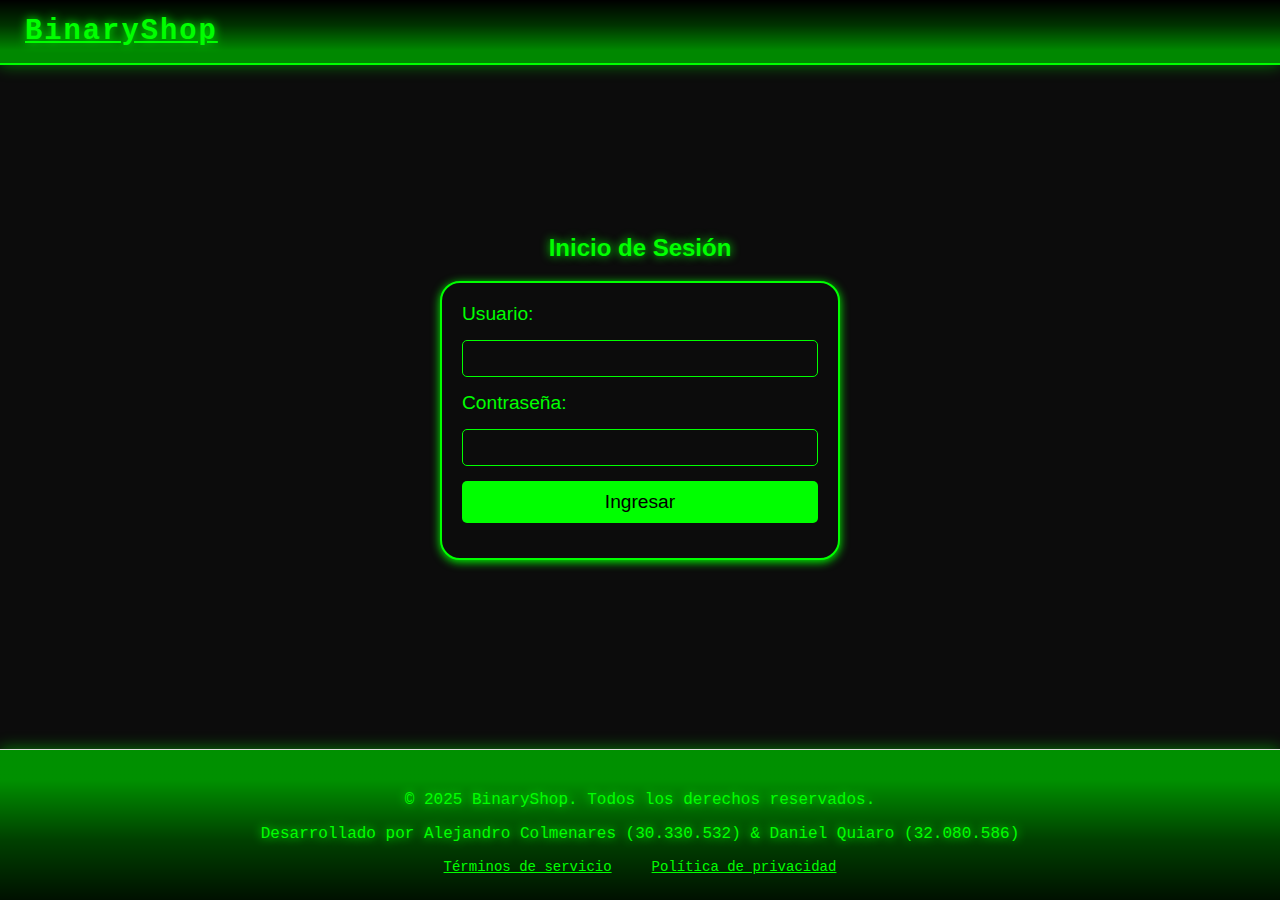
<file: index.html>
<!DOCTYPE html>
<html lang="es-VE">
<head>
    <meta charset="UTF-8">
    <meta name="viewport" content="width=device-width, initial-scale=1.0">
    <title>BinaryShop - Tu tienda en línea</title>
    <link rel="stylesheet" href="styles.css">
</head>
<body class="thefather">

    <!-- Encabezado -->
    <header>
        <div class="contenedor">
            <div class="logo">
                <h1><a href="index.html">BinaryShop</a></h1>
            </div>
            <nav>
                <ul class="menu esconder">
                    <li><a href="index.html">Inicio</a></li>
                    <li><a href="#">Categorías</a></li>
                    <li><a href="#">Ofertas</a></li>
                    <li><a href="#">Ayuda</a></li>
                </ul>
            </nav>
            <div class="esconder carrito" id="carrito-button">
                <a href="carrito.html">Carrito (<span id="cantidad-carrito">0</span>)</a>
            </div>
        </div>
    </header>

    <main id="login-section" class="thefather">
        <!-- Login/Registration Section -->
        <section>
            <h2>Inicio de Sesión</h2>
            <form id="login-form">
                <label class="username-label input" for="username">Usuario:</label>
                <input class="form-username input" type="text" id="username" required>
                <label class="password-label input" for="password">Contraseña:</label>
                <input type="password" class="form-password" id="password" required>
                <button class="matrix-btn input" type="submit">Ingresar</button>
            </form>
        </section>
    </main>

    <main class="esconder">
        <section id="admin-section" class="esconder">
            <div class="admin-container">
                <div class="admin-section">
                    <h2>Gestión de Usuarios</h2>
                    <div class="contenedor-usuarios" id="lista-usuarios">
                        <!-- Usuario 1 -->
                        <div class="usuario-card" id="usuario-1">
                            <img src="img/user1.jpg" alt="Juan Pérez">
                            <div class="usuario-info">
                                <h3>Juan Pérez</h3>
                                <p>Usuario: seller456</p>
                                <p>Tipo: comprador</p>
                            </div>
                            <button class="matrix-btn" onclick="eliminarUsuarioSimple('usuario-1')">Eliminar Usuario</button>
                        </div>
                        
                        <!-- Usuario 2 -->
                        <div class="usuario-card" id="usuario-2">
                            <img src="img/user2.jpg" alt="Daniel Cabello">
                            <div class="usuario-info">
                                <h3>Daniel Cabello</h3>
                                <p>Usuario: dancabello</p>
                                <p>Tipo: vendedor</p>
                            </div>
                            <button class="matrix-btn" onclick="eliminarUsuarioSimple('usuario-2')">Eliminar Usuario</button>
                        </div>
                        
                        <!-- Usuario 3 -->
                        <div class="usuario-card" id="usuario-3">
                            <img src="img/user1.jpg" alt="María Gómez">
                            <div class="usuario-info">
                                <h3>María Gómez</h3>
                                <p>Usuario: maria_gomez</p>
                                <p>Tipo: comprador</p>
                            </div>
                            <button class="matrix-btn" onclick="eliminarUsuarioSimple('usuario-3')">Eliminar Usuario</button>
                        </div>
                        
                        <!-- Usuario 4 -->
                        <div class="usuario-card" id="usuario-4">
                            <img src="img/user2.jpg" alt="Carlos Rodríguez">
                            <div class="usuario-info">
                                <h3>Carlos Rodríguez</h3>
                                <p>Usuario: carlos_rodriguez</p>
                                <p>Tipo: vendedor</p>
                            </div>
                            <button class="matrix-btn" onclick="eliminarUsuarioSimple('usuario-4')">Eliminar Usuario</button>
                        </div>
                    </div>
                </div>
                
                <div class="admin-section">
                    <h2>Gestión de Productos</h2>
                    <div class="contenedor-productos" id="lista-productos-admin">
                        <div class="producto" id="admin-producto-1">
                            <img src="img/prod1.jpg" alt="Fuente de Alimentación 500w">
                            <h3>Fuente de Alimentación 500w</h3>
                            <p class="precio">$100</p>
                            <button class="matrix-btn" onclick="eliminarProductoSimple('admin-producto-1')">Eliminar Producto</button>
                        </div>
                        <div class="producto" id="admin-producto-2">
                            <img src="img/prod2.jpg" alt="Samsung Galaxy S21 5G">
                            <h3>Samsung Galaxy S21 5G</h3>
                            <p class="precio">$150</p>
                            <button class="matrix-btn" onclick="eliminarProductoSimple('admin-producto-2')">Eliminar Producto</button>
                        </div>
                        <div class="producto" id="admin-producto-3">
                            <img src="img/prod3.jpg" alt="AirPods Pro">
                            <h3>Apple AirPods Pro 2</h3>
                            <p class="precio">$200</p>
                            <button class="matrix-btn" onclick="eliminarProductoSimple('admin-producto-3')">Eliminar Producto</button>
                        </div>
                    </div>
                </div>
            </div>
        </section>

        <section id="vendedor-section" class="esconder">
            <div class="mis-productos">
                <h2>Mis productos publicados</h2>
                <div class="contenedor-productos" id="lista-productos-vendedor">
                    <!-- Producto Vendedor 1 -->
                    <div class="producto" id="vendedor-producto-1">
                        <img src="img/rgb.jpg" alt="Teclado Mecánico RGB">
                        <h3>Teclado Mecánico RGB</h3>
                        <p class="precio">$120</p>
                        <p class="descripcion">Teclado mecánico con retroiluminación RGB y switches Cherry MX Blue.</p>
                        <button class="btn-eliminar matrix-btn" onclick="eliminarProductoSimple('vendedor-producto-1')">Eliminar</button>
                    </div>
                    
                    <!-- Producto Vendedor 2 -->
                    <div class="producto" id="vendedor-producto-2">
                        <img src="img/tv32.jpg" alt="Monitor Curvo 32''">
                        <h3>Monitor Curvo 32 Sony</h3>
                        <p class="precio">$450</p>
                        <p class="descripcion">Monitor curvo de 32 pulgadas con resolución 4K y tiempo de respuesta de 1ms.</p>
                        <button class="btn-eliminar matrix-btn" onclick="eliminarProductoSimple('vendedor-producto-2')">Eliminar</button>
                    </div>
                </div>
            </div>
            <div class="formulario-producto">
                <h2>Añadir nuevo producto</h2>
                <form id="form-producto">
                    <div class="campo">
                        <label for="nombre-producto">Nombre del producto:</label>
                        <input type="text" id="nombre-producto" required>
                    </div>
                    <div class="campo">
                        <label for="descripcion-producto">Descripción:</label>
                        <textarea id="descripcion-producto" rows="3"></textarea>
                    </div>
                    <div class="campo">
                        <label for="precio-producto">Precio ($):</label>
                        <input type="number" id="precio-producto" min="0" step="0.01" required>
                    </div>
                    <div class="campo">
                        <label for="imagen-producto">Imagen del producto:</label>
                        <input type="file" id="imagen-producto" accept="image/*">
                        <div id="preview-imagen" class="preview"></div>
                    </div>
                    <button type="submit" class="btn-publicar matrix-btn">Publicar producto</button>
                </form>
            </div>
        </section>
        <section id="comprador-section" class="esconder">
            <section id="productos">
                <h2>Productos Destacados</h2>
                <div class="contenedor-productos productos-cliente">
                    <!-- Producto 1 -->
                    <div class="producto">
                        <img src="img/prod1.jpg" alt="Fuente de Alimentación 500w">
                        <h3>Fuente de Alimentación 500w</h3>
                        <p class="precio">$100</p>
                        <button class="btn-comprar matrix-btn" onclick="comprarDirectamente(1, 'Fuente 500w', 100, 'img/prod1.jpg')">Compra Directa</button>
                        <button class="btn-carrito matrix-btn" onclick="agregarAlCarrito(1, 'Fuente 500w', 100, 'img/prod1.jpg')">Agregar al Carrito</button>
                    </div>
    
                    <!-- Producto 2 -->
                    <div class="producto">
                        <img src="img/prod2.jpg" alt="Samsung Galaxy S21 5G">
                        <h3>Samsung Galaxy S21 5G</h3>
                        <p class="precio">$150</p>
                        <button class="btn-comprar matrix-btn" onclick="comprarDirectamente(2, 'Samsung Galaxy S21 5G', 150, 'img/prod2.jpg')">Compra Directa</button>
                        <button class="btn-carrito matrix-btn" onclick="agregarAlCarrito(2, 'Samsung Galaxy S21 5G', 150, 'img/prod2.jpg')">Agregar al Carrito</button>
                    </div>
    
                    <!-- Producto 3 -->
                    <div class="producto">
                        <img src="img/prod3.jpg" alt="AirPods Pro hasta 2 veces más cancelación activa de ruido ">
                        <h3>Apple AirPods Pro 2</h3>
                        <p class="precio">$200</p>
                        <button class="btn-comprar matrix-btn" onclick="comprarDirectamente(3, 'AirPods Pro 2', 200, 'img/prod3.jpg')">Compra Directa</button>
                        <button class="btn-carrito matrix-btn" onclick="agregarAlCarrito(3, 'AirPods Pro 2', 200, 'img/prod3.jpg')">Agregar al Carrito</button>
                    </div>
    
                    <!-- Producto 4 -->
                    <div class="producto">
                        <img src="img/intel7.jpg" alt="Intel Core i7-13700, procesador para equipos de sobremesa">
                        <h3>Intel Core i7-14700F</h3>
                        <p class="precio">$250</p>
                        <button class="btn-comprar matrix-btn" onclick="comprarDirectamente(4, 'Intel Core i7-14700F', 250, 'img/intel7.jpg')">Compra Directa</button>
                        <button class="btn-carrito matrix-btn" onclick="agregarAlCarrito(4, 'Intel Core i7-14700F', 250, 'img/intel7.jpg')">Agregar al Carrito</button>
                    </div>
    
                    <!-- Producto 5 -->
                    <div class="producto">
                        <img src="img/headset.jpg" alt="Auriculares Audio Technica">
                        <h3>Auriculares Audio Technica</h3>
                        <p class="precio">$300</p>
                        <button class="btn-comprar matrix-btn" onclick="comprarDirectamente(5, 'Auriculares Audio Technica', 300, 'img/headset.jpg')">Compra Directa</button>
                        <button class="btn-carrito matrix-btn" onclick="agregarAlCarrito(5, 'Auriculares Audio Technica', 300, 'img/headset.jpg')">Agregar al Carrito</button>
                    </div>
    
                    <!-- Producto 6 -->
                    <div class="producto">
                        <img src="img/play.jpg" alt="PS5 Versión Digital Usado">
                        <h3>PS5 Versión Digital</h3>
                        <p class="precio">$350</p>
                        <button class="btn-comprar matrix-btn" onclick="comprarDirectamente(6, 'PS5 Digital', 350, 'img/play.jpg')">Compra Directa</button>
                        <button class="btn-carrito matrix-btn" onclick="agregarAlCarrito(6, 'PS5 Digital', 350, 'img/play.jpg')">Agregar al Carrito</button>
                    </div>
    
                    <!-- Producto 7 -->
                    <div class="producto">
                        <img src="img/rgb.jpg" alt="Teclado Mecánico RGB">
                        <h3>Teclado Mecánico RGB</h3>
                        <p class="precio">$120</p>
                        <button class="btn-comprar matrix-btn" onclick="comprarDirectamente(7, 'Teclado Mecánico RGB', 120, 'img/rgb.jpg')">Compra Directa</button>
                        <button class="btn-carrito matrix-btn" onclick="agregarAlCarrito(7, 'Teclado Mecánico RGB', 120, 'img/rgb.jpg')">Agregar al Carrito</button>
                    </div>
    
                    <!-- Producto 8 -->
                    <div class="producto">
                        <img src="img/tv32.jpg" alt="Monitor Curvo 32''">
                        <h3>Monitor Curvo 32 Sony</h3>
                        <p class="precio">$450</p>
                        <button class="btn-comprar matrix-btn" onclick="comprarDirectamente(8, 'Monitor Curvo 32 Sony', 450, 'img/tv32.jpg')">Compra Directa</button>
                        <button class="btn-carrito matrix-btn" onclick="agregarAlCarrito(8, 'Monitor Curvo 32 Sony', 450, 'img/tv32.jpg')">Agregar al Carrito</button>
                    </div>
    
                    <!-- Producto 9 -->
                    <div class="producto">
                        <img src="img/xbox.jpg" alt="Xbox Series X">
                        <h3>Xbox Series X/S + Juegos</h3>
                        <p class="precio">$550</p>
                        <button class="btn-comprar matrix-btn" onclick="comprarDirectamente(9, 'Xbox Series X', 550, 'img/xbox.jpg')">Compra Directa</button>
                        <button class="btn-carrito matrix-btn" onclick="agregarAlCarrito(9, 'Xbox Series X', 550, 'img/xbox.jpg')">Agregar al Carrito</button>
                    </div>
                </div>
            </section>
        </section>
    </main>

    <footer>
        <p>&copy; 2025 BinaryShop. Todos los derechos reservados.</p>
        <p>Desarrollado por Alejandro Colmenares (30.330.532) & Daniel Quiaro (32.080.586)</p>
        <div class="enlaces-footer">
            <a href="#">Términos de servicio</a>
            <a href="#">Política de privacidad</a>
        </div>
    </footer>

    <script src="script.js"></script>

    <script>

    // Verificar si estamos en login.html
const esPaginaLogin = window.location.pathname.includes('login.html');

if (esPaginaLogin) {
    // Mostrar header siempre en login
    document.querySelector('header')?.classList.remove('esconder');
    // Ocultar secciones irrelevantes
    [adminSection, vendedorSection, compradorSection].forEach(section => {
        if (section) section.classList.add('esconder');
    });
}

    // Usuario + Contraseña
    const usuarios = {
        'seller456': 'Intro123',
        'dancabello': 'J5*asdRD.s',
        'root': 'dochouse'
    };

    // Elementos DOM
    const loginForm = document.getElementById('login-form');
    const loginSection = document.getElementById('login-section');
    const adminSection = document.getElementById('admin-section');
    const vendedorSection = document.getElementById('vendedor-section');
    const compradorSection = document.getElementById('comprador-section');
    const carritoButton = document.getElementById('carrito-button');
    
    // Formulario de producto
    const formProducto = document.getElementById('form-producto');
    const imageInput = document.getElementById('imagen-producto');
    const imagePreview = document.getElementById('preview-imagen');
    const listaProductosVendedor = document.getElementById('lista-productos-vendedor');
    
    // Contador para productos nuevos
    let contadorProductos = 3;

    // Al cargar la página
    document.addEventListener('DOMContentLoaded', () => {
        // Mostrar vista previa de imágenes
        if (imageInput) {
            imageInput.addEventListener('change', function() {
                const file = this.files[0];
                if (file) {
                    const reader = new FileReader();
                    reader.addEventListener('load', function() {
                        imagePreview.innerHTML = `<img src="${this.result}" alt="Vista previa">`;
                    });
                    reader.readAsDataURL(file);
                }
            });
        }
    });

    // Login form submit event
    loginForm.addEventListener('submit', function(event) {
        event.preventDefault();
        const username = document.getElementById('username').value;
        const password = document.getElementById('password').value;
        
        if (usuarios[username] && usuarios[username] === password) {
            // Ocultar la sección de login (porfa funciona)
            loginSection.style.display = 'none';
            
            const header = document.querySelector('header');
            if (header) header.classList.remove('esconder');

            document.querySelector('main.esconder')?.classList.remove('esconder');
            
            if (adminSection) adminSection.classList.add('esconder');
            if (vendedorSection) vendedorSection.classList.add('esconder');
            if (compradorSection) compradorSection.classList.add('esconder');
            
            if (username === 'root' && adminSection) {
                adminSection.classList.remove('esconder');
            } else if (username === 'dancabello' && vendedorSection) {
                vendedorSection.classList.remove('esconder');
            } else if (username === 'seller456' && compradorSection) {
                compradorSection.classList.remove('esconder');
                if (carritoButton) carritoButton.classList.remove('esconder');
            }
            
            alert('Inicio de sesión exitoso. ¡Bienvenido, ' + username + '!');
        } else {
            var crearCuenta = confirm('Usuario o contraseña inválidos. ¿Desea crear una cuenta?');
            if (crearCuenta) {
                alert('¡Cuenta creada exitosamente!');
                loginSection.style.display = 'none';
                const header = document.querySelector('header');
                if (header) header.classList.remove('esconder');
                if (carritoButton) carritoButton.classList.remove('esconder');
                document.querySelector('main.esconder')?.classList.remove('esconder');
                if (adminSection) adminSection.classList.add('esconder');
                if (vendedorSection) vendedorSection.classList.add('esconder');
                if (compradorSection) compradorSection.classList.remove('esconder');
            } else {
                alert('¡Hasta luego, vuelva pronto!');
            }
        }
    });
    function eliminarUsuarioSimple(usuarioId) {
        if (confirm('¿Está seguro que desea eliminar este usuario?')) {
            const usuarioElement = document.getElementById(usuarioId);
            if (usuarioElement) {
                usuarioElement.style.opacity = '0';
                setTimeout(() => {
                    usuarioElement.remove();
                    alert('Usuario eliminado correctamente');
                }, 300);
            }
        }
    }

    function eliminarProductoSimple(productoId) {
        if (confirm('¿Está seguro que desea eliminar este producto?')) {
            const productoElement = document.getElementById(productoId);
            if (productoElement) {
                productoElement.style.opacity = '0';
                setTimeout(() => {
                    productoElement.remove();
                    alert('Producto eliminado correctamente');
                }, 300);
            }
        }
    }

    if (formProducto) {
        formProducto.addEventListener('submit', function(event) {
            event.preventDefault();
            
            // Obtener valores del formulario
            const nombre = document.getElementById('nombre-producto').value;
            const descripcion = document.getElementById('descripcion-producto').value;
            const precio = parseFloat(document.getElementById('precio-producto').value);
            
            // Obtener la imagen (como base64) o usar una por defecto
            const imagenPreview = document.querySelector('#preview-imagen img');
            const imagenSrc = imagenPreview ? imagenPreview.src : 'img/producto-default.jpg';
            
            // Incrementar el contador para crear un ID único
            contadorProductos++;
            
            // Crear un nuevo elemento de producto
            const nuevoProductoId = `vendedor-producto-${contadorProductos}`;
            const nuevoProducto = document.createElement('div');
            nuevoProducto.className = 'producto';
            nuevoProducto.id = nuevoProductoId;
            nuevoProducto.innerHTML = `
                <img src="${imagenSrc}" alt="${nombre}">
                <h3>${nombre}</h3>
                <p class="precio">$${precio}</p>
                <p class="descripcion">${descripcion}</p>
                <button class="btn-eliminar matrix-btn" onclick="eliminarProductoSimple('${nuevoProductoId}')">Eliminar</button>
            `;
            
            // Añadir una animación sencilla
            nuevoProducto.style.opacity = '0';
            
            // Agregar el nuevo producto al DOM
            listaProductosVendedor.appendChild(nuevoProducto);
            
            // Mostrar el producto con una transición suave
            setTimeout(() => {
                nuevoProducto.style.opacity = '1';
            }, 10);
            
            // Limpiar el formulario
            formProducto.reset();
            imagePreview.innerHTML = '';
            
            alert('Producto publicado correctamente');
        });
    }
    </script>
</body>
</html>
</file>
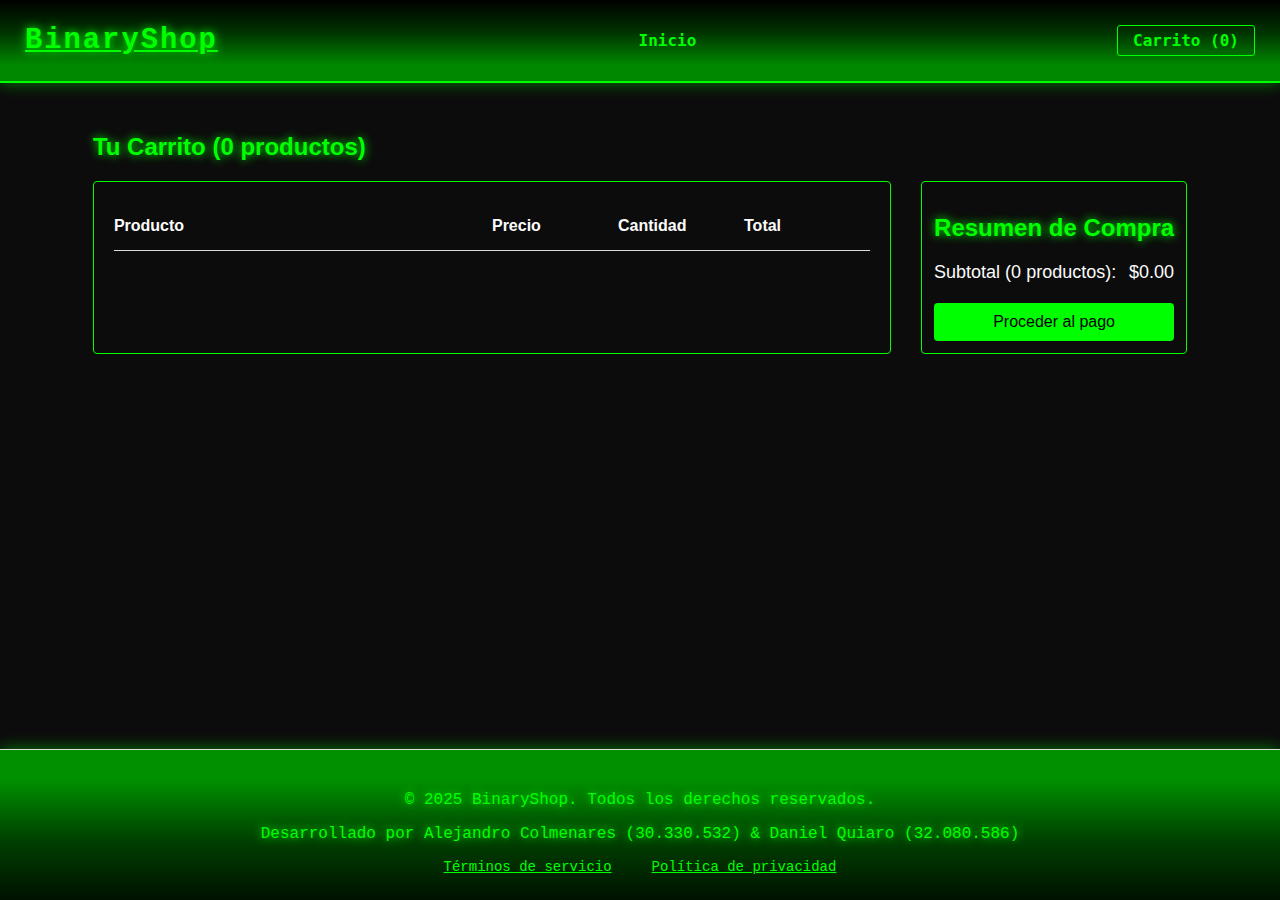
<file: carrito.html>
<!DOCTYPE html>
<html lang="es-VE">
<head>
    <meta charset="UTF-8">
    <meta name="viewport" content="width=device-width, initial-scale=1.0">
    <title>Carrito - BinaryShop</title>
    <link rel="stylesheet" href="styles.css">
</head>
<body>
    <!-- Encabezado -->
    <header>
        <div class="contenedor">
            <div class="logo">
                <h1><a href="index.html">BinaryShop</a></h1>
            </div>
            <nav>
                <ul class="menu">
                    <li><a href="index.html">Inicio</a></li>
                </ul>
            </nav>
            <div class="carrito">
                <a href="carrito.html">Carrito (<span id="cantidad-carrito">0</span>)</a>
            </div>
        </div>
    </header>

    <!-- Contenido del Carrito -->
    <main class="contenedor-carrito">
        <h2>Tu Carrito (<span id="total-items">0</span> productos)</h2>
        <div class="contenido-carrito">
            <div class="lista-productos">
                <div class="encabezado-carrito">
                    <span class="col-producto">Producto</span>
                    <span class="col-precio">Precio</span>
                    <span class="col-cantidad">Cantidad</span>
                    <span class="col-total">Total</span>
                </div>
                <div id="items-carrito"></div>
            </div>

            <div class="resumen-compra">
                <h2>Resumen de Compra</h2>
                <div class="subtotal">
                    <span>Subtotal (<span id="total-items-carrito">0</span> productos):</span>
                    <span class="precio-subtotal">$0.00</span>
                </div>
                <button class="btn-pagar matrix-btn">Proceder al pago</button>
            </div>
        </div>
    </main>

    <!-- Pie de página -->
    <footer>
        <p>&copy; 2025 BinaryShop. Todos los derechos reservados.</p>
        <p>Desarrollado por Alejandro Colmenares (30.330.532) & Daniel Quiaro (32.080.586)</p>
        <div class="enlaces-footer">
            <a href="#">Términos de servicio</a>
            <a href="#">Política de privacidad</a>
        </div>
    </footer>

    <script src="script.js"></script>
    <script src="carrito.js"></script>
</body>
</html>
</file>
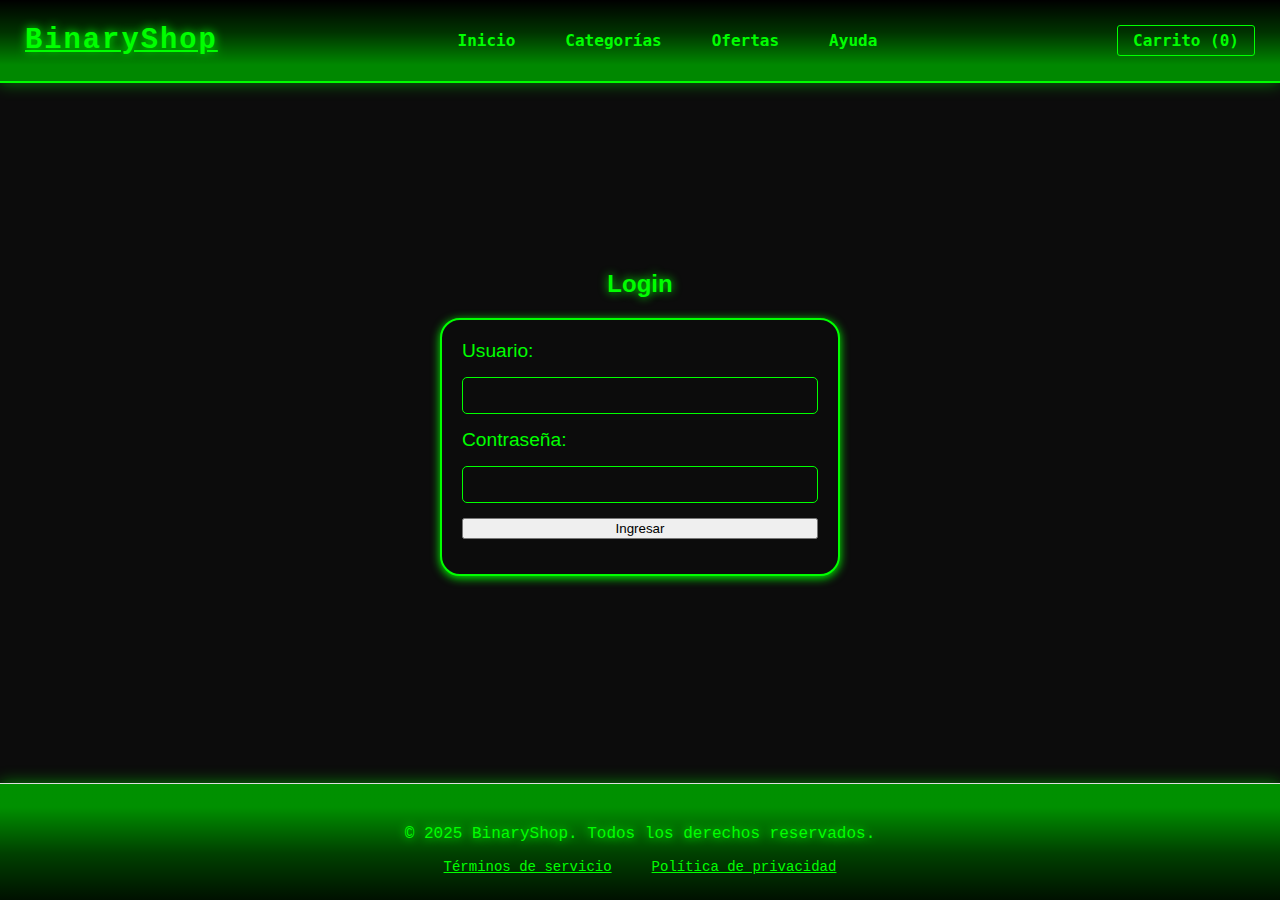
<file: login.html>
<!DOCTYPE html>
<html lang="es-VE">
<head>
    <meta charset="UTF-8">
    <meta name="viewport" content="width=device-width, initial-scale=1.0">
    <title>BinaryShop - Login</title>
    <link rel="stylesheet" href="styles.css">
</head>
<body>
    
    <header>
        <div class="contenedor">
            <div class="logo">
                <h1><a href="index.html">BinaryShop</a></h1>
            </div>
            <nav>
                <ul class="menu">
                    <li><a href="index.html">Inicio</a></li>
                    <li><a href="#">Categorías</a></li>
                    <li><a href="#">Ofertas</a></li>
                    <li><a href="#">Ayuda</a></li>
                </ul>
            </nav>
            <div class="carrito">
                <a href="carrito.html">Carrito (<span id="cantidad-carrito">0</span>)</a>
            </div>
        </div>
    </header>

    <main id="login-section">
        <section>
            <h2>Login</h2>
            <form id="login-form">
                <label for="username">Usuario:</label>
                <input type="text" id="username" required>
                <label for="password">Contraseña:</label>
                <input type="password" id="password" required>
                <button type="submit">Ingresar</button>
            </form>
        </section>
    </main>

    <footer>
        <p>&copy; 2025 BinaryShop. Todos los derechos reservados.</p>
        <div class="enlaces-footer">
            <a href="#">Términos de servicio</a>
            <a href="#">Política de privacidad</a>
        </div>
    </footer>

    <script src="script.js"></script>
</body>
</html>
</file>
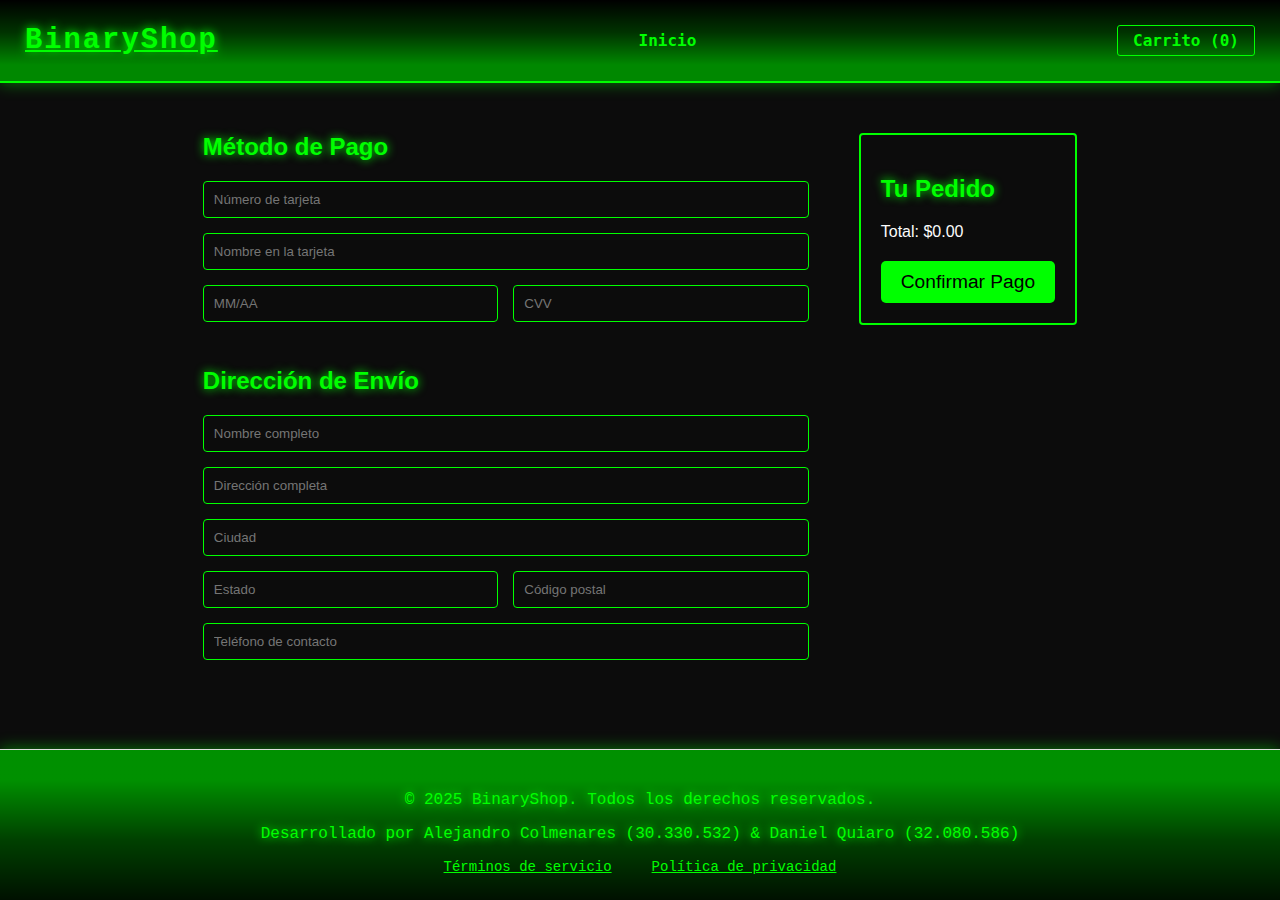
<file: pagar.html>
<!DOCTYPE html>
<html lang="es-VE">
<head>
    <meta charset="UTF-8">
    <meta name="viewport" content="width=device-width, initial-scale=1.0">
    <title>Pago - BinaryShop</title>
    <link rel="stylesheet" href="styles.css">
</head>
<body>
    <header>
        <div class="contenedor">
            <div class="logo">
                <h1><a href="index.html">BinaryShop</a></h1>
            </div>
            <nav>
                <ul class="menu">
                    <li><a href="index.html">Inicio</a></li>
                </ul>
            </nav>
            <div class="carrito">
                <a href="carrito.html">Carrito (<span id="cantidad-carrito">0</span>)</a>
            </div>
        </div>
    </header>

    <!-- Contenido principal de pago -->
    <main class="contenedor-pago">
        <!-- Formulario de pago -->
        <section class="formulario-pago">
            <h2>Método de Pago</h2>
            <div class="tarjeta-credito">
                <form>
                    <input type="text" placeholder="Número de tarjeta" required>
                    <input type="text" placeholder="Nombre en la tarjeta" required>
                    <div class="fila">
                        <input type="text" placeholder="MM/AA" required>
                        <input type="text" placeholder="CVV" required>
                    </div>
                </form>
            </div>

            <h2 style="margin-top: 30px;">Dirección de Envío</h2>
            <form class="formulario-direccion" id="form-pago">
                <input type="text" placeholder="Nombre completo" required>
                <input type="text" placeholder="Dirección completa" required>
                <input type="text" placeholder="Ciudad" required>
                <div class="fila">
                    <input type="text" placeholder="Estado" required>
                    <input type="text" placeholder="Código postal" required>
                </div>
                <input type="tel" placeholder="Teléfono de contacto" required>
            </form>
        </section>

        <!-- Resumen del pedido -->
        <aside class="resumen-pedido">
            <h2>Tu Pedido</h2>
            <div class="detalles-pedido">
                <div class="lista-productos-pago" id="lista-pago"></div>
                <div class="total">
                    <span>Total:</span>
                    <span class="precio-total">$0.00</span>
                </div>
                <button id="btn-pagar" class="confirmar-pago matrix-btn" type="submit">Confirmar Pago</button>
            </div>
        </aside>
    </main>

    <!-- Mismo footer que index.html -->
    <footer>
        <p>&copy; 2025 BinaryShop. Todos los derechos reservados.</p>
        <p>Desarrollado por Alejandro Colmenares (30.330.532) & Daniel Quiaro (32.080.586)</p>
        <div class="enlaces-footer">
            <a href="#">Términos de servicio</a>
            <a href="#">Política de privacidad</a>
        </div>
    </footer>

    <!-- Scripts necesarios -->
    <script src="script.js"></script>
    <script src="pagar.js"></script>
</body>
</html>
</file>
<file: styles.css>
/* Estilos globales */
*, *::before, *::after {
    box-sizing: border-box;
}
body {
    font-family: Arial, sans-serif;
    margin: 0;
    padding: 0;
    background-color: #0C0C0C;
    color: #FCFCFC;
    text-align: center;
}

main {
    padding: 20px;
}

h2 {
    color: #00ff00;
    text-shadow: 0 0 10px #00ff00;
}

.matrix-btn {
    background-color: #00ff00;
    color: #000;
    border: none;
    padding: 10px 20px;
    border-radius: 5px;
    cursor: pointer;
    font-size: 1.2rem;
    width: 100%;
}

.matrix-btn:hover {
    background-color: #00cc00;
}

/* Encabezado */
header {
    background: #f8f8f8;
    padding: 15px;
    display: flex;
    justify-content: space-between;
    align-items: center;
    border-bottom: 1px solid #ccc;
}

/* Estilos Matrix - Header */
header {
    background: #000;
    border-bottom: 2px solid #00ff00;
    box-shadow: 0 0 15px #00ff0077;
    position: relative;
    overflow: hidden;
}

/* ===== HEADER MATRIX ===== */
header {
    background: #000000 !important;
    border-bottom: 2px solid #00ff00;
    padding: 15px 25px;
    position: relative;
    overflow: hidden;
}

/* ===== EFECTO MATRIX SIMPLIFICADO ===== */
header, footer {
    position: relative;
    overflow: hidden;
}

header::before, footer::before {
    content: "";
    position: absolute;
    width: 100%;
    height: 200%;
    background: linear-gradient(transparent 50%, #00ff0033 70%, #00ff0088 90%);
    animation: matrixFlow 4s linear infinite;
    pointer-events: none;
}

header::before {
    top: -100%;
    left: 0;
}

footer::before {
    bottom: -100%;
    left: 0;
    transform: rotate(180deg);
}

@keyframes matrixFlow {
    0% { transform: translateY(-100%); }
    100% { transform: translateY(100%); }
}

header > *, footer > * {
    position: relative;
    z-index: 2;
}

footer {
    background: #001100 !important;
    border-top: 2px solid #00ff00;
    color: #00ff00 !important;
    margin-top: auto;
    padding: 25px;
    box-shadow: 0 -5px 20px #00ff0033;
}

.enlaces-footer {
    margin-top: 15px;
    text-align: center;
}

.enlaces-footer a {
    color: #00ff00 !important;
    margin: 0 10px;
    text-decoration: none;
    font-family: 'Courier New', monospace;
}

.logo h1 a {
    color: #00ff00 !important;
    font-family: 'Courier New', monospace;
    text-shadow: 0 0 10px #00ff00;
    font-size: 1.8rem;
    letter-spacing: 2px;
}

.menu a {
    color: #00ff00 !important;
    font-family: 'Consolas', monospace;
    position: relative;
    padding: 5px 10px;
    transition: 0.3s;
}

.menu a:hover {
    background: #00ff0022;
    text-shadow: 0 0 15px #00ff00;
    transform: translateY(-2px);
}

.menu a::before {
    content: ">";
    position: absolute;
    left: -15px;
    opacity: 0;
    transition: 0.3s;
}

.menu a:hover::before {
    opacity: 1;
    left: -10px;
}

.carrito a {
    color: #00ff00 !important;
    border: 1px solid #00ff00;
    padding: 5px 15px;
    border-radius: 3px;
    font-family: 'Consolas', monospace;
}

/* Estilos Matrix - Footer */
footer {
    background: #000;
    border-top: 2px solid #00ff00;
    box-shadow: 0 0 15px #00ff0077;
    padding: 25px;
    margin-top: 50px;
}

footer p {
    color: #00ff00 !important;
    font-family: 'Courier New', monospace;
    text-align: center;
    text-shadow: 0 0 10px #00ff00;
}

.contenedor {
    display: flex;
    justify-content: space-between;
    width: 100%;
    align-items: center;
}

.logo h1 {
    margin: 0;
    font-size: 24px;
}

.menu {
    list-style: none;
    display: flex;
    padding: 0;
}

.menu li {
    margin: 0 15px;
}

.menu a, .carrito a {
    text-decoration: none;
    font-weight: bold;
}

/* Login */
.esconder {
    display: none;
}

/* Sección de Productos */
.contenedor-productos {
    display: grid;
    grid-template-columns: repeat(auto-fit, minmax(200px, 1fr));
    gap: 20px;
    padding: 20px;
    padding-top: 0px;
    max-width: 1200px;
    margin: 0 auto;
}

.producto {
    border: 2px solid #00ff00;
    padding: 15px;
    text-align: center;

    display: flex;
    flex-direction: column;
    justify-content: space-around;
}

.productos-cliente .producto img {
    width: 100%;
    height: 240px;
}

.producto .matrix-btn {
    color: #000;
}

.producto img {
    width: 100%;
    height: 168px;
}

.producto h3 {
    margin: 10px 0;
    font-size: 18px;
}

.producto .precio {
    font-weight: bold;
}

.btn-comprar, .btn-carrito {
    display: block;
    width: 100%;
    padding: 10px;
    margin-top: 5px;
    cursor: pointer;
    border: none;
}

/* Pie de página */
footer {
    text-align: center;
    padding: 15px;
    border-top: 1px solid #ccc;
    margin-top: 20px;
}

.contenedor-productos {
    grid-template-columns: repeat(auto-fit, minmax(220px, 1fr));
}

/* Centrar Productos */
@media (min-width: 1200px) {
    .contenedor-productos {
        grid-template-columns: repeat(3, 1fr);
    }
}

/* Productos en página Vendedor / Administrador */

/* Estilos para el panel de administrador */
.admin-container {
    display: flex;
    flex-wrap: wrap;
    gap: 20px;
}

.admin-section {
    flex: 1;
    min-width: 300px;
    padding: 20px;
    border-radius: 5px;
}

.admin-section h2 {
    text-align: left;
}

/* Estilos para la tarjeta de usuario */
.usuario-card {
    display: flex;
    align-items: center;
    padding: 15px;
    margin-bottom: 10px;
    border-radius: 5px;
    box-shadow: 0 2px 4px rgba(0,0,0,0.1);
    border: 2px solid #00ff00;
}

.usuario-card .matrix-btn {
    width: auto;
}

.usuario-card img {
    width: 60px;
    height: 60px;
    border-radius: 50%;
    object-fit: cover;
    margin-right: 15px;
}

.usuario-info {
    flex-grow: 1;
}

.usuario-info h3 {
    margin: 0 0 5px 0;
}

.usuario-info p {
    margin: 0;
    color: #666;
}

.btn-eliminar {
    padding: 8px 15px;
    color: white;
    border: none;
    border-radius: 4px;
    cursor: pointer;
}

/* Estilos para la sección del vendedor */
.formulario-producto {
    background-color: transparent;
    padding: 20px;
    border-radius: 5px;
    max-width: 1200px;
    margin: auto;
}

.campo {
    margin-bottom: 15px;
}

.campo label {
    display: block;
    margin-bottom: 5px;
    font-weight: bold;
    text-align: left;
}

.campo input, .campo textarea, .campo select {
    width: 100%;
    padding: 8px;
    border: 1px solid #00ff00;
    border-radius: 4px;
    background-color: transparent;
    color: white;
}

.preview {
    margin-top: 10px;
    max-width: 200px;
}

.preview img {
    max-width: 100%;
    border-radius: 4px;
}

.btn-publicar {
    padding: 10px 20px;
    color: #000;
    border: none;
    border-radius: 4px;
    cursor: pointer;
}

.btn-publicar:hover {
    background-color: #219653;
}

.no-items {
    text-align: center;
    color: #666;
    padding: 20px;
}

/* Animación para añadir/eliminar elementos */
.producto, .usuario-card {
    transition: opacity 0.3s ease;
}

/* Estilos específicos del carrito */
.contenedor-carrito {
    max-width: 1200px;
    margin: 20px auto;
    padding: 0 20px;
    text-align: left;
}

.contenido-carrito {
    display: grid;
    grid-template-columns: 3fr 1fr;
    gap: 30px;
}

.encabezado-carrito {
    display: grid;
    grid-template-columns: 2fr 1fr 1fr;
    padding: 10px;
    border-bottom: 1px solid #00ff00;
    font-weight: bold;
}

.lista-productos {
    background: transparent;
    padding: 20px;
    border: 1px solid #00ff00;
    border-radius: 4px;
}

.lista-productos .btn-pagar {
    background-color: #00ff00;
    color: #000;
    border: none;
    padding: 10px 20px;
    border-radius: 5px;
    cursor: pointer;
    font-size: 1.2rem;
    width: 100%;
}

.lista-productos input {
    background-color: transparent;
    border: 2px solid #00ff00;
    color: white;
}

.info-producto .btn-eliminar {
    background-color: #00ff00;
    color: #000;
    border: none;
    padding: 10px 20px;
    border-radius: 5px;
    cursor: pointer;
    font-size: 1.2rem;
}

.item-carrito {
    display: grid;
    grid-template-columns: 100px 2fr 1fr 1fr;
    gap: 15px;
    padding: 15px 0;
    border-bottom: 1px solid #eee;
    align-items: center;
}

.item-carrito img {
    width: 80px;
    height: 80px;
    object-fit: contain;
}

.info-producto h3 {
    margin: 0 0 5px 0;
    font-size: 16px;
}

.resumen-compra {
    background: transparent;
    padding: 12px;
    border: 1px solid #00ff00;
    border-radius: 4px;
    height: fit-content;
    text-align: left;
}

.subtotal {
    display: flex;
    justify-content: space-between;
    margin-bottom: 20px;
    font-size: 18px;
}

.btn-pagar {
    width: 100%;
    padding: 10px;
    border-radius: 4px;
    cursor: pointer;
    font-size: 16px;
}

.btn-eliminar {
    color: #0066c0;
    cursor: pointer;
    font-size: 14px;
}

.btn-eliminar:hover {
    text-decoration: underline;
}

.cantidad-select {
    padding: 5px;
    width: 60px;
}

/* Añadir al CSS */
body {
    display: flex;
    flex-direction: column;
    min-height: 100vh;
}

main {
    flex: 1;
}

footer {
    margin-top: auto;
    padding: 20px;
    background: #f8f8f8;
}

/* Añadir al CSS */
.enlaces-footer {
    margin-top: 15px;
    display: flex;
    gap: 20px;
    justify-content: center;
    text-decoration: underline;
}

.enlaces-footer a {
    color: #666;
    text-decoration: none;
}

.enlaces-footer a:hover {
    color: #2c3e50;
    text-decoration: underline;
}

/* Footer siempre abajo */
body {
    display: flex;
    flex-direction: column;
    min-height: 100vh;
}

main {
    flex: 1;
    padding-bottom: 60px; /* Espacio antes del footer */
}

footer {
    margin-top: auto;
    padding: 25px;
    background: #f8f8f8;
    border-top: 1px solid #ddd;
}

.enlaces-footer {
    display: flex;
    justify-content: center;
    gap: 20px;
    margin-top: 15px;
}

.enlaces-footer a {
    color: #666;
    text-decoration: none;
    font-size: 14px;
}

.enlaces-footer a:hover {
    color: #2c3e50;
    text-decoration: underline;
}

/* Estilos específicos del carrito */
.contenedor-carrito {
    max-width: 1200px;
    margin: 30px auto;
    padding: 0 20px;
}

.contenido-carrito {
    display: grid;
    grid-template-columns: 3fr 1fr;
    gap: 30px;
}

.encabezado-carrito {
    display: grid;
    grid-template-columns: 3fr 1fr 1fr 1fr;
    padding: 15px 0;
    border-bottom: 1px solid #ddd;
    font-weight: bold;
}

.item-carrito {
    display: grid;
    grid-template-columns: 80px 3fr 1fr 1fr 1fr;
    align-items: center;
    gap: 15px;
    padding: 15px 0;
    border-bottom: 1px solid #eee;
}

.item-carrito img {
    width: 100%;
    height: 80px;
    object-fit: contain;
}

/* Footer siempre abajo */
body {
    display: flex;
    flex-direction: column;
    min-height: 100vh;
    margin: 0;
}

main {
    flex: 1;
    padding-bottom: 60px;
}

footer {
    margin-top: auto;
    padding: 25px;
    background: #f8f8f8;
    border-top: 1px solid #ddd;
}

/* Estilos del carrito */
.contenedor-carrito {
    max-width: 1200px;
    margin: 30px auto;
    padding: 0 20px;
}

.item-carrito {
    display: grid;
    grid-template-columns: 100px 2fr 1fr 1fr 1fr;
    gap: 15px;
    align-items: center;
    padding: 15px 0;
    border-bottom: 1px solid #eee;
}

/* Estilos específicos de la página de pago */
.contenedor-pago {
    text-align: left;
    max-width: 1200px;
    margin: 30px auto;
    padding: 0 20px;
    display: flex;
    gap: 30px;
    background-color: #0C0C0C;
}

.confirmar-pago {
    margin-top: 20px;
}

.proceso-pago {
    flex: 2;
}

.resumen-pedido {
    flex: 1;
    background: transparent;
    padding: 20px;
    border: 2px solid #00ff00;
    border-radius: 4px;
    height: fit-content;
    margin-left: 20px;
    margin-top: 20px;
}

.seccion-pago {
    background: #fff;
    padding: 20px;
    margin-bottom: 20px;
    border: 1px solid #ddd;
    border-radius: 4px;
}

.formulario-pago input,
.formulario-direccion input {
    width: 100%;
    padding: 10px;
    margin-bottom: 15px;
    border: 1px solid #00ff00;
    background-color: #0C0C0C;
    border-radius: 4px;
    color: white;
}

.fila {
    display: flex;
    gap: 15px;
}

.fila input {
    width: 50%;
}

.logos-tarjetas {
    width: 100px;
    margin-right: 15px;
}

.btn-confirmar {
    width: 100%;
    padding: 12px;
    background: #007bff;
    color: white;
    border: none;
    border-radius: 4px;
    cursor: pointer;
    font-size: 16px;
}

/* Estilos para los productos en resumen */
.lista-productos-pago {
    margin: 15px 0;
}

.producto-pago {
    display: flex;
    justify-content: space-between;
    margin-bottom: 10px;
}

/* Mensaje de éxito */
.mensaje-exito {
    position: fixed;
    top: 50%;
    left: 50%;
    transform: translate(-50%, -50%);
    background: #28a745;
    color: white;
    padding: 25px 40px;
    border-radius: 10px;
    text-align: center;
    z-index: 1000;
    box-shadow: 0 0 10px #00ff00;
    animation: aparecer 0.5s ease-in-out;
}

@keyframes aparecer {
    from { opacity: 0; transform: translate(-50%, -40%); }
    to { opacity: 1; transform: translate(-50%, -50%); }
}

/* Login */
#login-section {
    display: flex;
    justify-content: center;
    align-items: center;
    height: 100vh;
    background: #0C0C0C;
}

#login-section h2 {
    color: #00ff00;
}

#login-section form {
    text-align: left !important;
    background: #fff;
    padding: 20px;
    box-shadow: 0 2px 10px #00ff00;
    display: flex;
    flex-direction: column;
    width: 400px;
    text-align: center;
    background-color: #0C0C0C;
    border: 2px solid #00ff00;
    border-radius: 20px;
}

#login-section form label,
#login-section form input,
#login-section form button {
    margin-bottom: 15px;
}

#login-section form label {
    font-size: 1.2rem;
    color: #00ff00;
}

#login-section form input {
    padding: 10px;
    border: 1px solid #00ff00;
    border-radius: 5px;
    background-color: #0C0C0C;
    color: #00ff00;
}

/* Responsive */
@media (max-width: 768px) {
    .usuario-card {
        flex-direction: column;
        align-items: center;
        justify-content: space-between;
        gap: 10px;
    }
}
</file>
